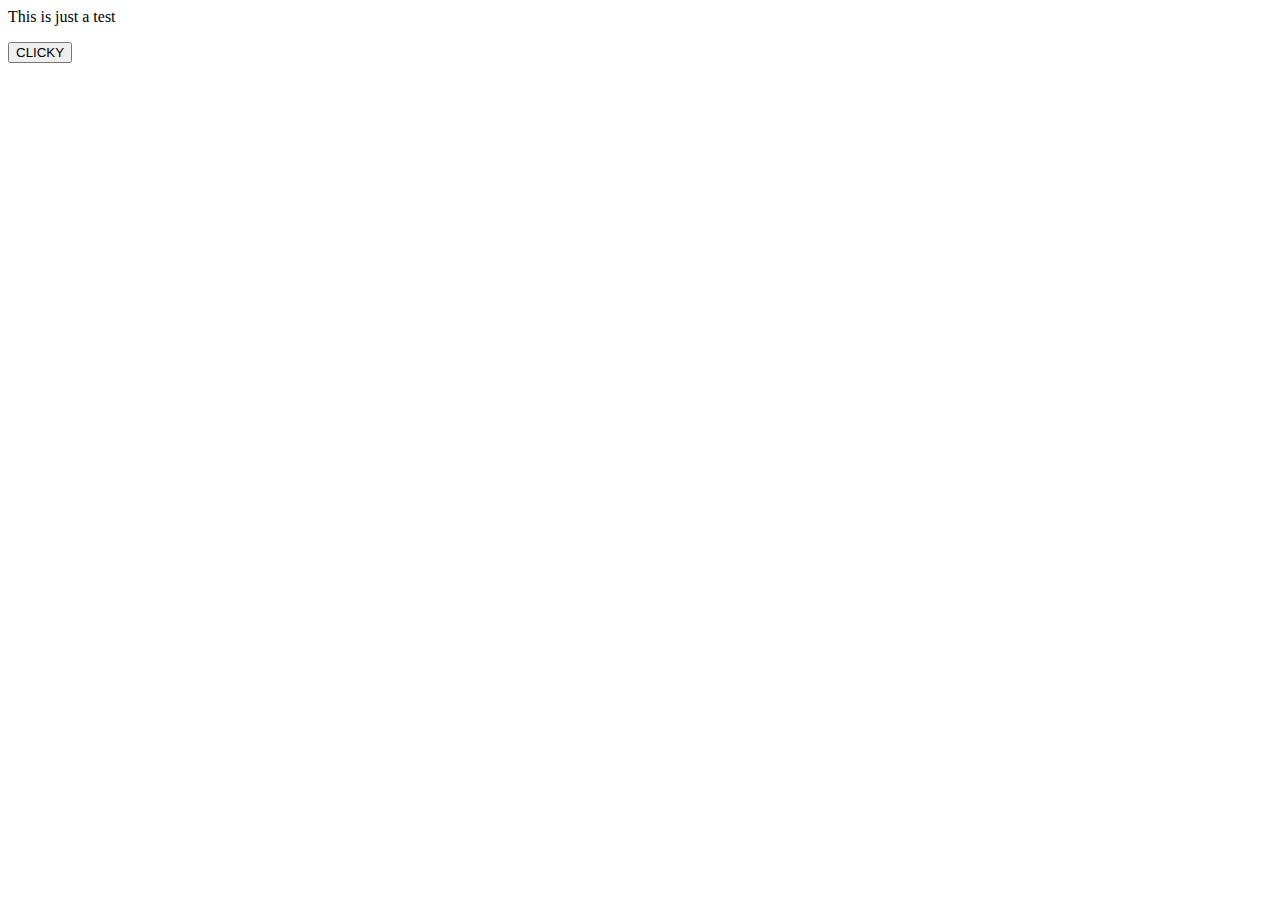
<file: templates/loki/index.html>
<html>
    <head>
        <script data-require="jquery@1.10.1" data-semver="1.10.2" src="http://code.jquery.com/jquery-1.10.2.min.js"></script>
        <script>
            function checkRequest(){
                $.ajax({
                    url : "http://hu.pythonanywhere.com/loki/login",
                    dataType: "text",
                    success : function (data) {
                        $(".text").html(data);
                    }
                });
            }
        </script>
    </head>
    <p>This is just a test</p>

    <button type="button" onclick="checkRequest()">CLICKY</button>
    <p class="text"></p>
</html>
</file>
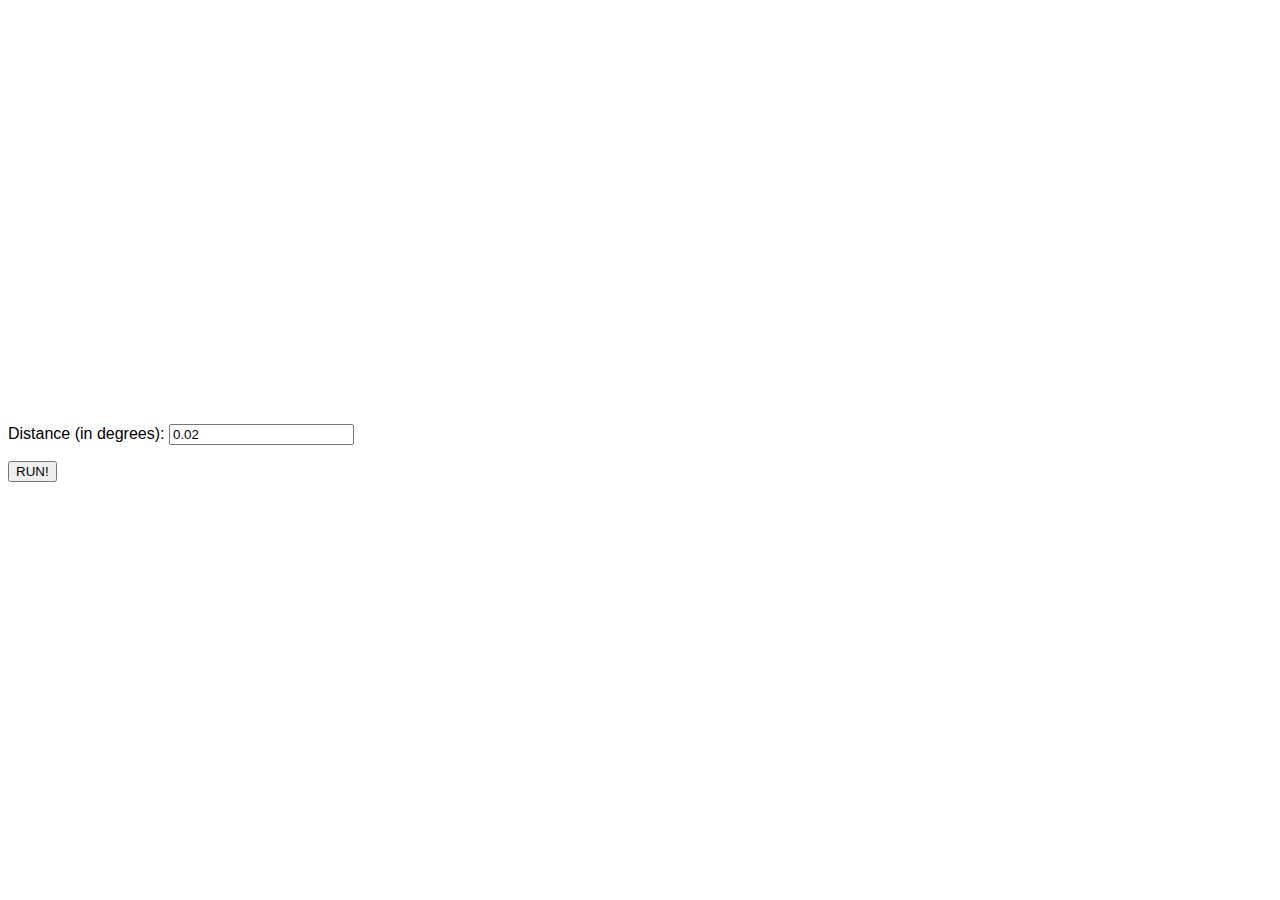
<file: templates/routeme/index.html>
<!--
In response to a comment made by myself (username: bradleygriffith) here:
http://stackoverflow.com/questions/2856992/google-maps-given-a-point-how-to-find-all-points-at-a-given-road-distance/2857108#comment12657465_2857108


The findCoordinates function is based heavily on ConroyP's code here:
http://stackoverflow.com/questions/3552334/finding-a-set-of-coordinates-within-a-certain-range-from-latitude-longitide
-->
<html>
  <head>
    <script type="text/javascript" src="http://maps.google.com/maps/api/js?sensor=false"></script>
    <script type="text/javascript">

      init_lat = 37.4419;
      init_lon = -122.1219;
      range = .03;

      var markers = [];

      function findCoordinates(lat, long, range)
      {
          for (var i = 0; i < markers.length; i++) {
            markers[i].setMap(null);
          }
          // How many points do we want? (should probably be function param..)
          var numberOfPoints = 16;
          var degreesPerPoint = 360 / numberOfPoints;

          // Keep track of the angle from centre to radius
          var currentAngle = 0;

          // The points on the radius will be lat+x2, long+y2
          var x2;
          var y2;
          // Track the points we generate to return at the end
          var points = new Array();

          for(var i=0; i < numberOfPoints; i++)
          {
              // X2 point will be cosine of angle * radius (range)
              x2 = Math.cos(currentAngle) * range;
              // Y2 point will be sin * range
              y2 = Math.sin(currentAngle) * range;
              //alert("X"+x2);
              //alert("Y"+ y2);
              // Assuming here you're using points for each x,y..
              newLat = lat+x2;
              newLong = long+y2;
              var lat_long = new google.maps.LatLng(newLat,newLong);
              var marker = new google.maps.Marker({
                 position: lat_long,
                 map: map
              });

              markers.push(marker);


              // Shift our angle around for the next point
              currentAngle += degreesPerPoint;
          }
          // Return the points we've generated
          //return points;
      }

      function initialize() {
        var mapDiv = document.getElementById('map-canvas');
        map = new google.maps.Map(mapDiv, {
          center: new google.maps.LatLng(init_lat, init_lon),
          zoom: 13,
          mapTypeId: google.maps.MapTypeId.ROADMAP
        });
        var lat_long = new google.maps.LatLng(init_lat,init_lon);
        var marker = new google.maps.Marker({
            position: lat_long,
            map: map
        });

        //findCoordinates(init_lat,init_lon,range);
        if (! isNaN(parseInt(document.getElementById("val").value))) {
            findCoordinates(init_lat,init_lon, document.getElementById("val").value);
        }
        else {
            findCoordinates(init_lat,init_lon,range);
        }
      }

      google.maps.event.addDomListener(window, 'load', initialize);

    </script>
  <body style="font-family: Arial; border: 0 none;">
    <div id="map-canvas" style="width: 500px; height: 400px"></div>

  <div>
      <p>Distance (in degrees): <input size="20" type="text" name="d" id="val" value="0.02"></p>
      <input type="submit" value="RUN!" id="dist" onclick="initialize()">
  </div>

  </body>
</html>
</file>
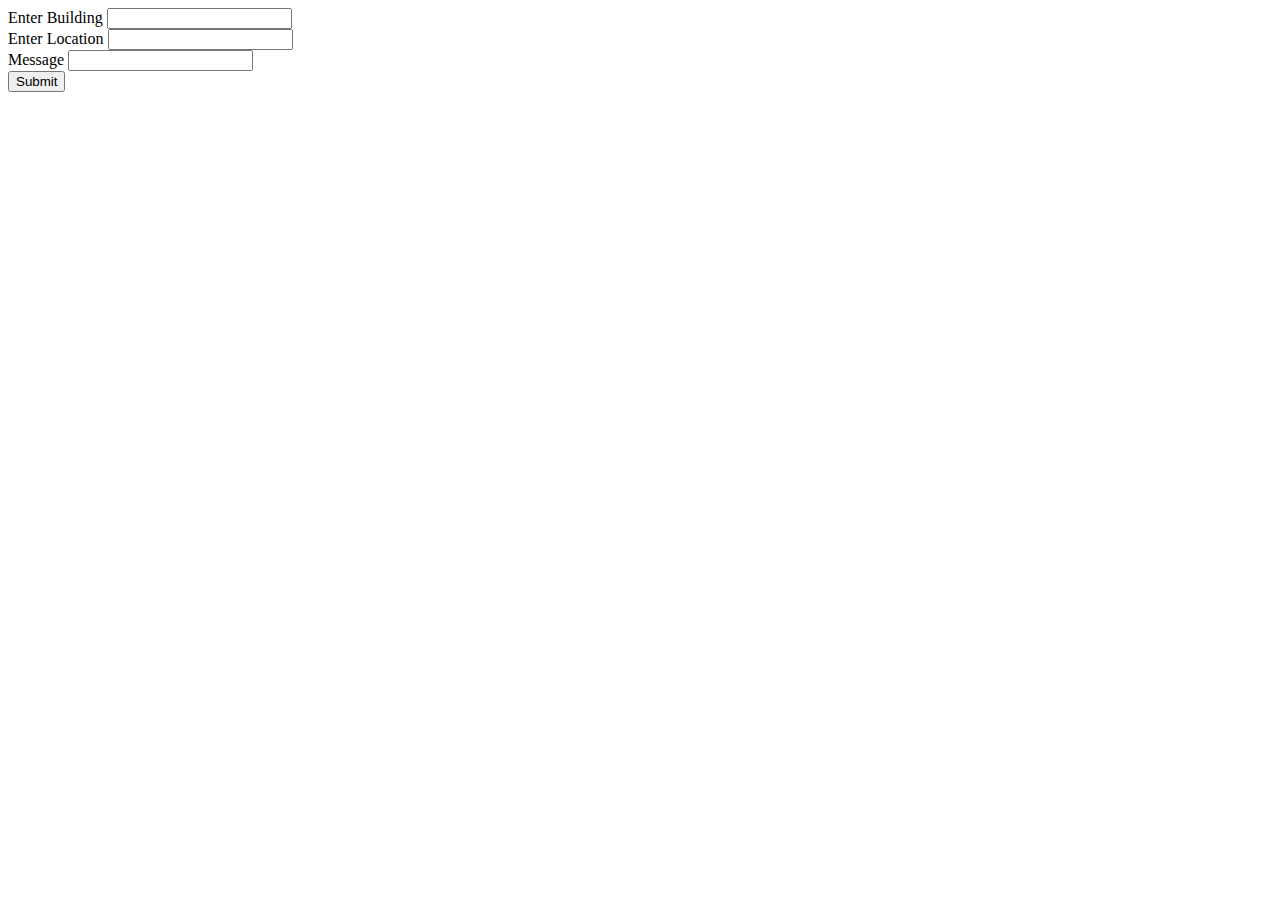
<file: templates/home.html>
<html>
    <div>
        <form method="post" action="/makereport">
            <label for="building">Enter Building</label>
            <input type="text" name="building"/><br/>
            <label for="location">Enter Location</label>
            <input type="text" name="building"/><br/>
            <label for="message">Message</label>
            <input type="text" name="building"/><br/>
            <input type="submit" />
        </form>
    </div>


</html>
</file>
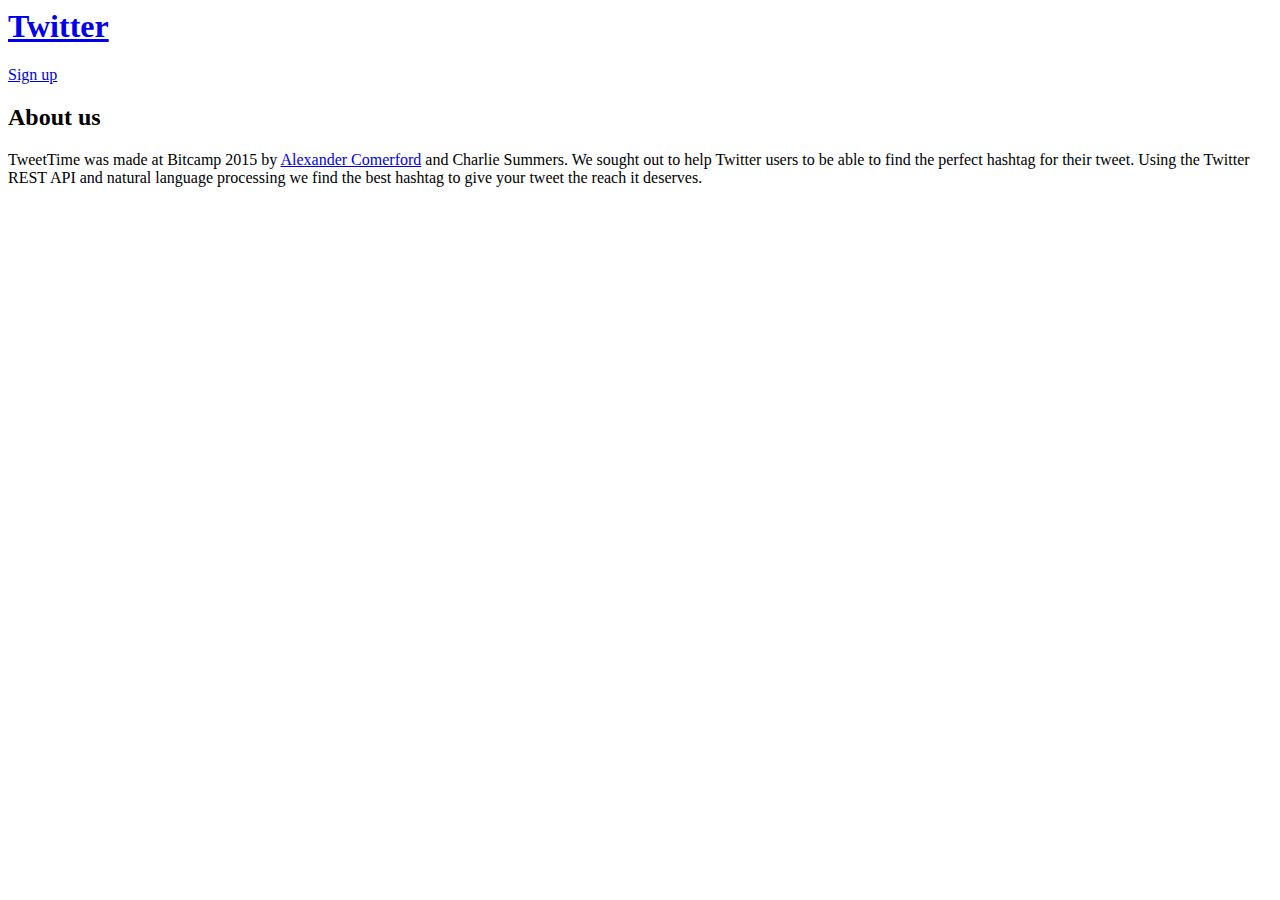
<file: templates/TweetTime/aboutus.html>
<html>
    <head>
        <meta charset="utf-8">
        <meta http-equiv="X-UA-Compatible" content="IE=edge">
        <meta name="viewport" content="width=device-width; initial-scale=1.0; maximum-scale=1.0;">
        <meta name="twitter:widgets:csp" content="on">

        <script data-require="jquery@1.10.1" data-semver="1.10.1" src="http://code.jquery.com/jquery-1.10.1.min.js"></script>

        <title>Post a Tweet on Twitter</title>
        <link rel="stylesheet" type="text/css" media="screen" href="https://abs.twimg.com/a/1428597205/css/tfw/intents_rosetta.bundle.css">
          <meta name="native-url" content="twitter://post">
    </head>


    <body class=" tfw en logged-out ltr nofooter noloki">

        <div id="header" role="banner">
          <div class="bar">
            <h1 class="logo">
              <a class="alternate-context" href="https://www.twitter.com/home">Twitter</a>
            </h1>

            <div id="not-logged-in">
              <a class="register alternate-context" href="https://twitter.com/signup?context=webintent">Sign up</a>
            </div>
          </div>
        </div>

        <div id="bd" role="main">

        <h2 class="action-information">About us</h2>

        <div class="sign-in">
            <p>
              TweetTime was made at Bitcamp 2015 by <a href="https://www.linkedin.com/in/ajcomerford">Alexander Comerford</a> and Charlie Summers. We sought
              out to help Twitter users to be able to find the perfect hashtag for their tweet.
              Using the Twitter REST API and natural language processing we find the best hashtag to
              give your tweet the reach it deserves.
            </p>
        </div>

    </body>

</html>
</file>
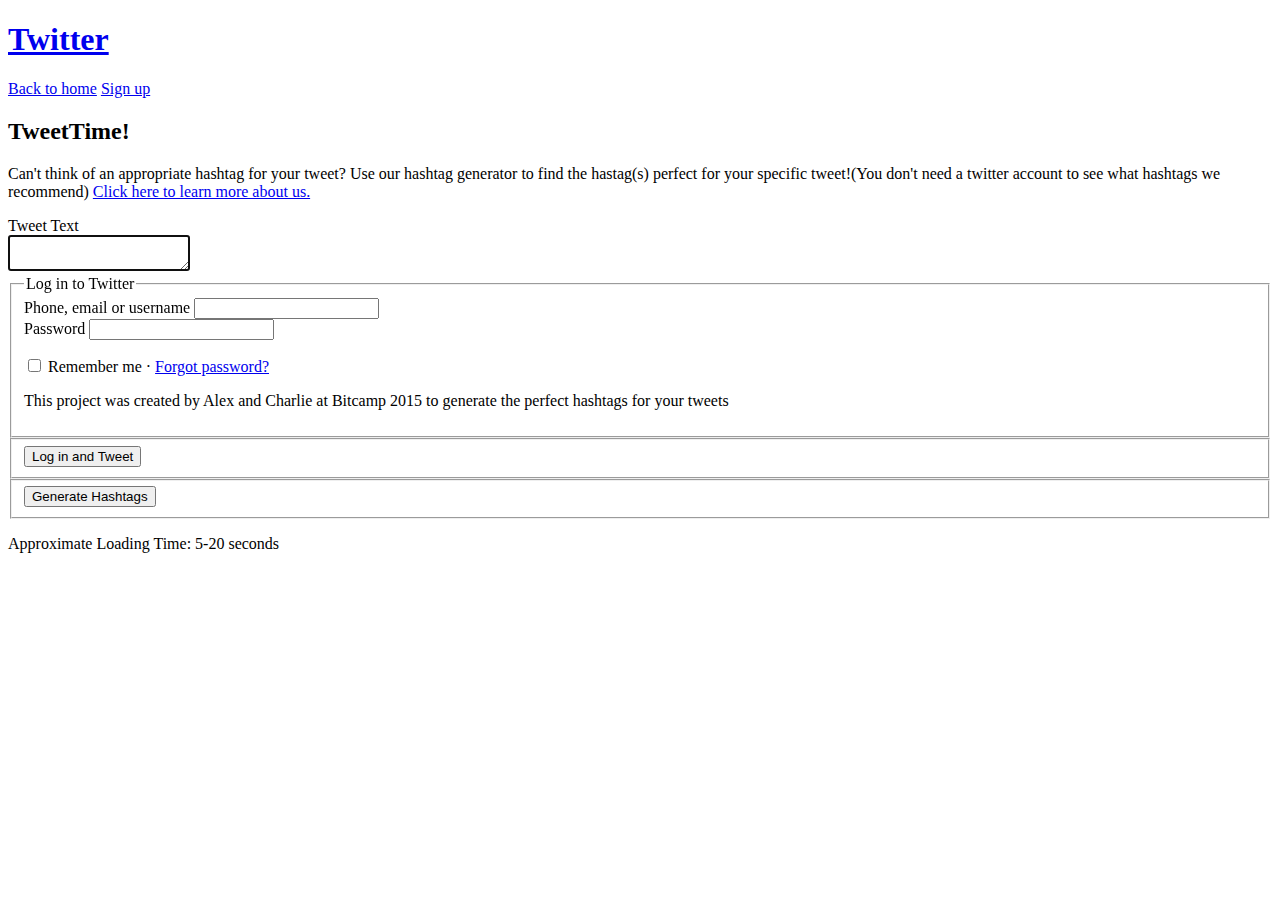
<file: templates/TweetTime/index2.html>
<!DOCTYPE html>
<html lang="en" dir="ltr"
      class="">
  <head>
    <meta charset="utf-8">
    <meta http-equiv="X-UA-Compatible" content="IE=edge">
    <meta name="viewport" content="width=device-width; initial-scale=1.0; maximum-scale=1.0;">
    <meta name="twitter:widgets:csp" content="on">
    <title>Share a link on Twitter</title>
    <link rel="stylesheet" type="text/css" media="screen" href="https://abs.twimg.com/a/1434576220/css/tfw/intents_rosetta.bundle.css">
      <meta name="native-url" content="twitter://post?text=Twitter%20Help%20Center%20%7C%20Adding%20the%20Tweet%20button%20to%20your%20website%20https%3A%2F%2Fsupport.twitter.com%2F%20via%20%40support">

    <script data-require="jquery@1.10.1" data-semver="1.10.2" src="http://code.jquery.com/jquery-1.10.2.min.js"></script>

    <title>Post a Tweet on Twitter</title>

    <style type="text/css">
      html { display:none; }
    </style>
    <noscript>
      <style type="text/css">
        html { display: block; }
      </style>
    </noscript>
  </head>
  
  
  <body class=" tfw en logged-out ltr nofooter noloki">

    <div id="header" role="banner">
      <div class="bar">
        <h1 class="logo">
          <a class="alternate-context" href="https://twitter.com/">Twitter</a>
        </h1>
        
        <div id="not-logged-in">
          <a href="/">Back to home</a>
          <a class="register alternate-context" href="https://twitter.com/signup?context=webintent&amp;follow=Support">Sign up</a>
        </div>
      </div>
    </div>

    <div id="bd" role="main">
      <h2 class="action-information">
      TweetTime!
      </h2>

<div class="sign-in">
    <p>
      Can't think of an appropriate hashtag for your tweet?
      Use our hashtag generator to find the hastag(s) perfect for your
      specific tweet!(You don't need a twitter account to see what hashtags we recommend)
      <a href="/TweetTime/about">Click here to learn more about us.</a>
    </p>
</div>

<form
  action="https://twitter.com/intent/sessions"
  id="update-form"
  method="post">
  <div class="hd">
      <input name="url" type="hidden" value="https://support.twitter.com/">
  <input name="text" type="hidden" value="Twitter Help Center | Adding the Tweet button to your website">
  <input name="original_referer" type="hidden" value="https://support.twitter.com/articles/231474-adding-the-tweet-button-to-your-website">
  <input name="via" type="hidden" value="support">
  <input name="tw_p" type="hidden" value="tweetbutton">

      <input type="hidden" name="repost_after_login" value="/intent/tweet">
    <input type="hidden" name="authenticity_token" value="d6a4d33b22dc7036452c8917b8337486873d4f31">


    <label for="status" id="status-label">Tweet Text</label>
  </div>


  <div class="bd ">
    <span class="field">
      <textarea id="status" name="status" required autofocus
        aria-required="true" aria-describedby="post-error char-count"
        
      ></textarea>
    </span>
  </div>

  <div class="ft">
     <fieldset class="sign-in">
  <legend>Log in to Twitter</legend>
  <div class="row user ">
    <label for="username_or_email" tabindex="-1">
      Phone, email or username
    </label>
    <input
      type="text"
      id="username_or_email"
      name="session[username_or_email]"
      required="required"
      autocorrect="off"
      autocapitalize="off"
      aria-required="true"
      class="text"
      
      
    />
  </div>
  <div class="row password ">
    <label for="password" tabindex="-1">Password</label>
    <input
      type="password"
      class="password text"
      id="password"
      name="session[password]"
      required="required"
      aria-required="true"
      value
    >
  </div>
  <p>
    <input type="checkbox" name="remember_me" id="remember" value="1">
    <label for="remember">Remember me</label>
    &middot;
    <a
      href="/account/begin_password_reset"
      class="alternate-context"
    >Forgot password?</a>
  </p>
  <p>
      <label>This project was created by Alex and Charlie at Bitcamp 2015 to generate the perfect hashtags for your tweets</label>
  </p>
</fieldset>

    <fieldset class="submit">
      <input
        type="submit"
        class="button selected submit"
        
        value="Log in and Tweet">
    </fieldset>
    
    <fieldset class="submit">
      <input
        type="Button"
        class="button selected submit"
        id = "HashGen"
        value="Generate Hashtags">
    </fieldset>
    
    <div class="sign-in">
        <p>Approximate Loading Time: 5-20 seconds</p>
    </div>
    
  </div>
</form>

<div id="loadImage"><img src="/static/ajax-loader.gif" /></div>

<style>
        #loadImage {
            width:45px;
            height:45px;
            background:#fff;
            vertical-align:right;
            float:right;
            position:right;
            z-index:90;
            margin-right:100px;
            display:None;
        }
</style>

<div id="thing" style="visibility: hidden;height:1px"></div>
<div id="FormatHash" style="display:None;width:640px;height:500px;"></div>

<style>
    .HashButton {
      color: #f4f4f4;
      background:#55aaca;
      font-weight: bold;
      padding: 8px 12px 8px 12px;
      font-family: Arial,sans-serif;
      border: solid 0 #e3edf4;
      border-bottom: 2px solid #3a9a95;
      border-radius: 4px;
      margin: 10px;
    }
    .HashButton:Hover {
      background:#069;
    }
</style>

<script>
  function addTag(i){
      document.getElementById("status").value += document.getElementById("HashTag"+i).textContent;
  }
  function getHash(url){
      function organize(){
        var data = $('#thing').text();
        var arr = data.split(','), i;
        var letterSum = 0;
        var wordSum = 1;
        for(i=0 ; i<arr.length ; i++){
            //console.log(arr[i]);
            //console.log(wordSum, letterSum);

            //load nice buttons into div
            var filter = arr[i].replace(/[^a-zA-Z0-9#]/,"");
            //if (filter.length > 1){
            //    $("#FormatHash").append('<a class=\"HashButton\" id=\"HashTag'+i+'\" onClick="addTag('+i+')"> '+filter+"</a>");
            //}
            if (filter.length > 1){
                if (filter[0] != '#'){filter = '#' + filter;}
                if (wordSum % 6 != 0 && letterSum < 37) {
                    $("#FormatHash").append('<a class=\"HashButton\" id=\"HashTag'+i+'\" onClick="addTag('+i+')"> '+filter+"</a>");
                }
                else {
                    $("#FormatHash").append('<div style="height:20px"></div><a class=\"HashButton\" id=\"HashTag'+i+'\" onClick="addTag('+i+')"> '+filter+"</a>");
                    letterSum = 0;
                    wordSum = 1;
                }
            }
            letterSum += filter.length;
            wordSum++;
        }
        $("#FormatHash").show("slow");
      }
      function clearHash(){
          $("#FormatHash").hide("slow", function (){$("#FormatHash").empty();});
          $("#thing").html("");

      }
      function hideLoad(){ $("#loadImage").hide("slow", organize); }
      function showLoad(){ $("#loadImage").show("fast"); }
      function showHash(){ $("#thing").load(url,null, hideLoad).show("slow")};
      clearHash();
      showLoad();
      showHash();
  };
</script>

<script>
      document.getElementById("HashGen").onclick = function () {
            var input = document.getElementById("status").value;
            input = input.replace(/[^\w\s]/gi, '');
            console.log('http://hu.pythonanywhere.com/TweetTime/getHash/' + document.getElementById("status").value);
            //console.log(input);
            getHash('http://hu.pythonanywhere.com/TweetTime/getHash/' + encodeURIComponent( input ));
      };
</script>

</div>
        <div id="promo" class="thumbnail">
</div>


    <script type="text/javascript" charset="utf-8" nonce="21iPU38mwx5fBsAguW09yQ==">
      var twttr = twttr || {};
      twttr.form_authenticity_token = 'd6a4d33b22dc7036452c8917b8337486873d4f31';
      if (self == top) {
        document.documentElement.style.display = 'block';
      }
    </script>

    <script src="https://abs.twimg.com/a/1434576220/tfw/loadrunner.js" type="text/javascript" data-path="https://abs.twimg.com/a/1434576220/tfw" data-main="tfw/intents/main"></script>

    <script type="text/javascript" charset="utf-8" nonce="21iPU38mwx5fBsAguW09yQ==">






  var twttr = twttr || {};
  twttr.tco = {
    length: 22
  };

  using('tfw/intents/tweetbox', 'imports/jquery', function(Tweetbox, $) {
    $('#status').each(function() {
      new Tweetbox(this, 0, 61);
    });
  });


</script>

    <script type="text/javascript" nonce="21iPU38mwx5fBsAguW09yQ==">
  var gaJsHost = (("https:" == document.location.protocol) ? "https://ssl." : "http://www.");
  document.write(unescape("%3Cscript src='" + gaJsHost + "google-analytics.com/ga.js' type='text/javascript'%3E%3C/script%3E"));

  try {
    var pageTracker = _gat._getTracker("UA-30775-6");
    pageTracker._setDomainName("twitter.com");
    
    pageTracker._setVar('Not Logged In');
    pageTracker._setVar('lang: en');
    pageTracker._initData();
    pageTracker._trackPageview();
  } catch(err) { }
</script>

  </body>
</html>
</file>
